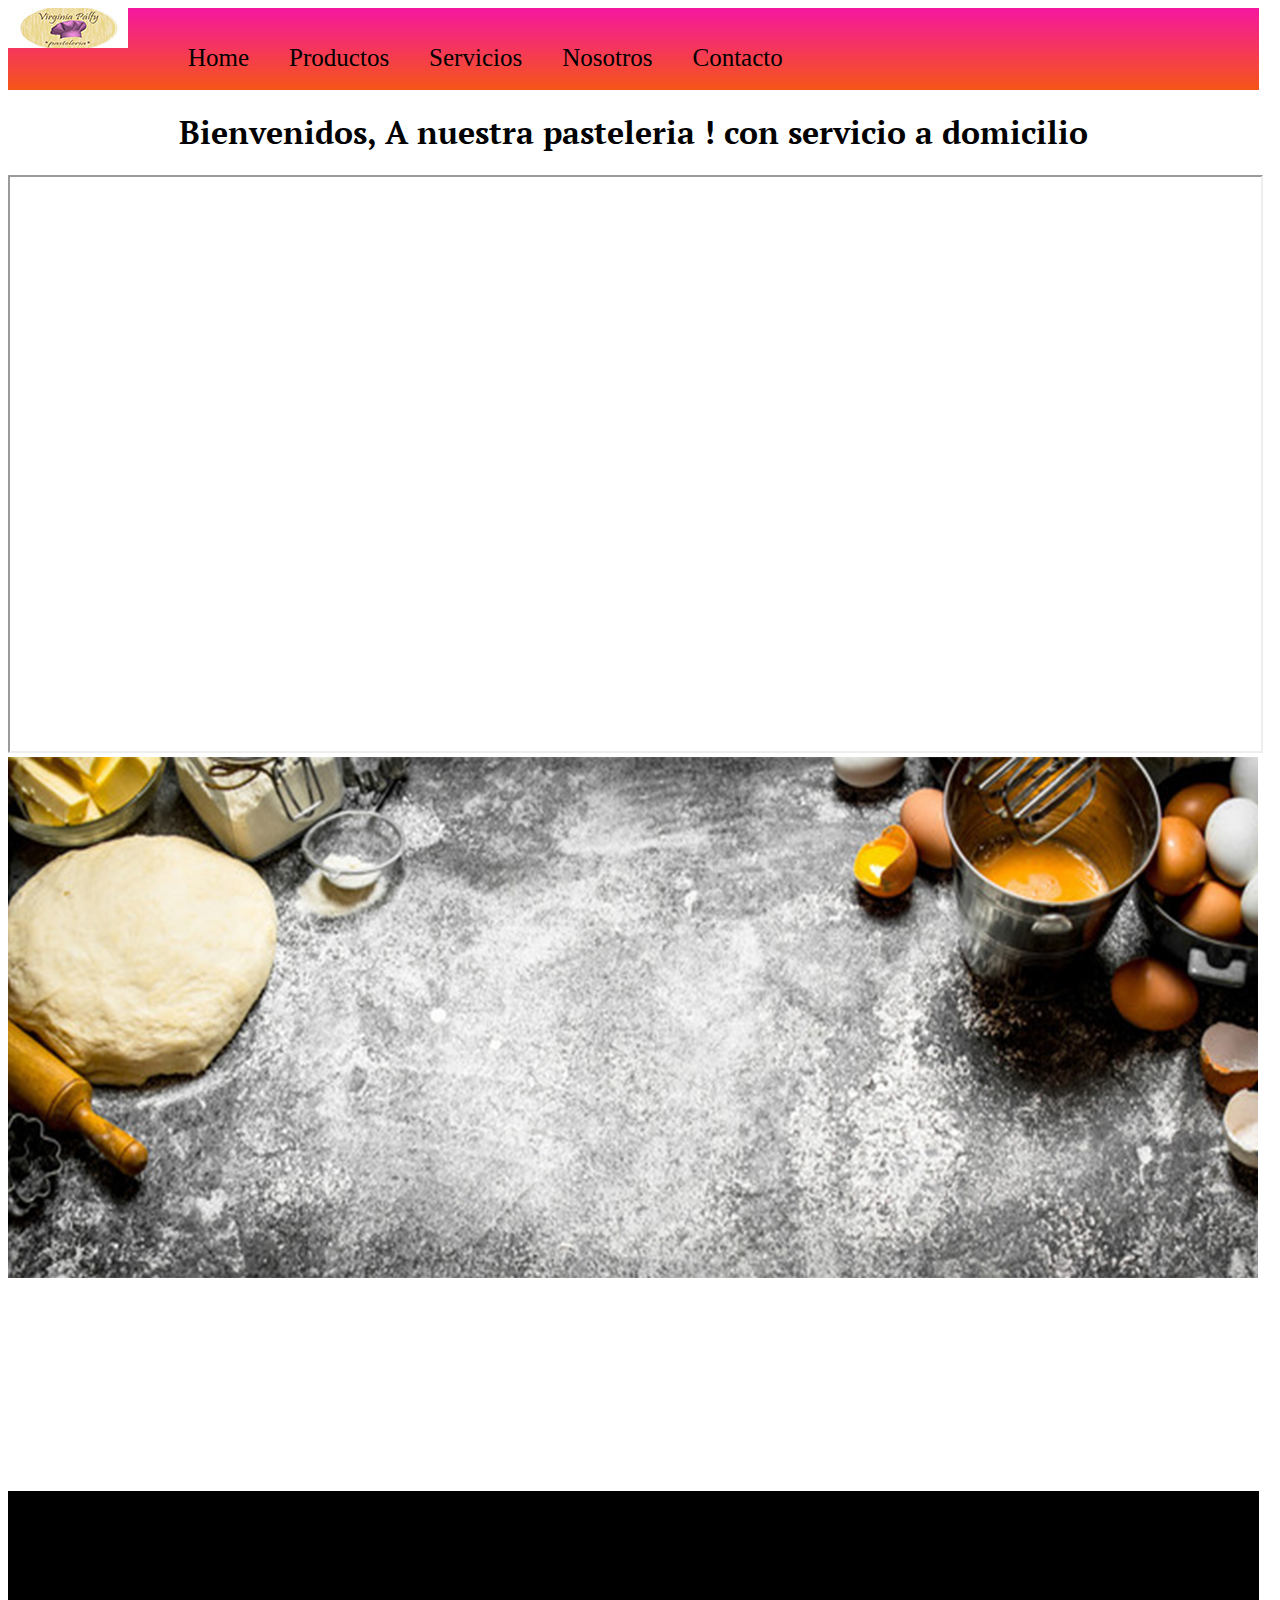
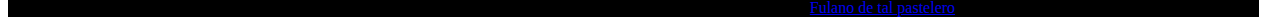
<file: index.html>
<!DOCTYPE html>
<html lang="es">
<!-- inicio del head -->

<head>
    <meta charset="UTF-8">
    <meta http-equiv="X-UA-Compatible" content="IE=edge">
    <meta name="viewport" content="width=device-width, initial-scale=1.0">
    <title>web-Pasteleria-G-Rijo</title>

    <link rel="preconnect" href="https://fonts.googleapis.com">
    <link rel="preconnect" href="https://fonts.gstatic.com" crossorigin>
    <link href="https://fonts.googleapis.com/css2?family=PT+Serif:ital@1&display=swap" rel="stylesheet">
    <!-- ANIMATE -->
    <link rel="stylesheet" href="https://cdnjs.cloudflare.com/ajax/libs/animate.css/4.1.1/animate.min.css" />
    <link href="css/style.css" rel="stylesheet" type="text/css">

</head>
<!-- fin el head -->
<!-- inicio del body -->

<body>
    <!-- Inicio del header con nav(img,ul,li) mas ,h1,h3,button. -->
    <div class="gridContainerPadreIndex">

        <header class="headerIndex gradiant">
            <div class="logoPast">
                <a href="index.html"><img src="assets/logo.jpg"></a>
            </div>
            <div>
                <nav>
                    <ul class=" flex flex-justify">
                        <li class="anclasIndex"><a href="index.html">Home</a></li>
                        <li class="anclasIndex"><a href="pages/productos.html">Productos</a></li>
                        <li class="anclasIndex"><a href="pages/servicios.html">Servicios</a></li>
                        <li class="anclasIndex"><a href="pages/nosotros.html">Nosotros</a></li>
                        <li class="anclasIndex"><a href="pages/contacto.html">Contacto</a></li>
                    </ul>
                </nav>
            </div>

        </header>


        <!-- Inicio del main con video y paralax imagen. -->
        <main>
            <div class="tipoLetra1 centradoTexto">
                <h1 class="estilos__h1 animate__animated animate__bounceIn">
                    Bienvenidos, A nuestra pasteleria !
                    con servicio a domicilio

                </h1>
            </div>
            <iframe src="https://www.youtube-nocookie.com/embed/JQ268qwjXnI?start=35" title="YouTube video player"
                frameborder="5"
                allow="accelerometer; autoplay; clipboard-write; encrypted-media; gyroscope; picture-in-picture"
                allowfullscreen height="80%" width="100%">
            </iframe>
            <div class="mainIndex">
                <img src="assets/2.jpg" alt="cocinando" width="99.9%">
            </div>
            
            <footer class="footerIndex">
                <div class="redes-sociales">
                     <ul class="redes-sociales">
                        <li class="social-facebook"><a href="https://www.facebook.com/virginiapalfypastelera"><i class="fa fa-facebook"></i></a></li>
                        <li class="social-twitter"><a href="#"><i class="fa fa-twitter"></i></a></li>
                        <li class="social-google"><a href="#"><i class="fa fa-google-plus"></i></a></li>
                        <li class="social-dribbble"><a href="#"><i class="fa fa-dribbble"></i></a></li>
                    </ul>
                    <div>
                        <p>Este es el footer con ul Y li tambien en construccion</p>
                        <p>Pasteleria, 18 de julio 3849,<br />
                            &copy;Copyright 2021 - Pasteleria. Reservados todos los derechos. | Diseñado por <a
                                href="contacto.html">Fulano de tal pastelero</a>
                        </p>
                    </div>
                </div>
            </footer>
        </main>
        <!-- Fin del main con video. -->
        <!-- Inicio del footer con ul,li,p,p -->

        <!-- Fin del footer ul,li,p,p -->
    </div>
</body>
<!-- fin del body -->

</html>
</file>
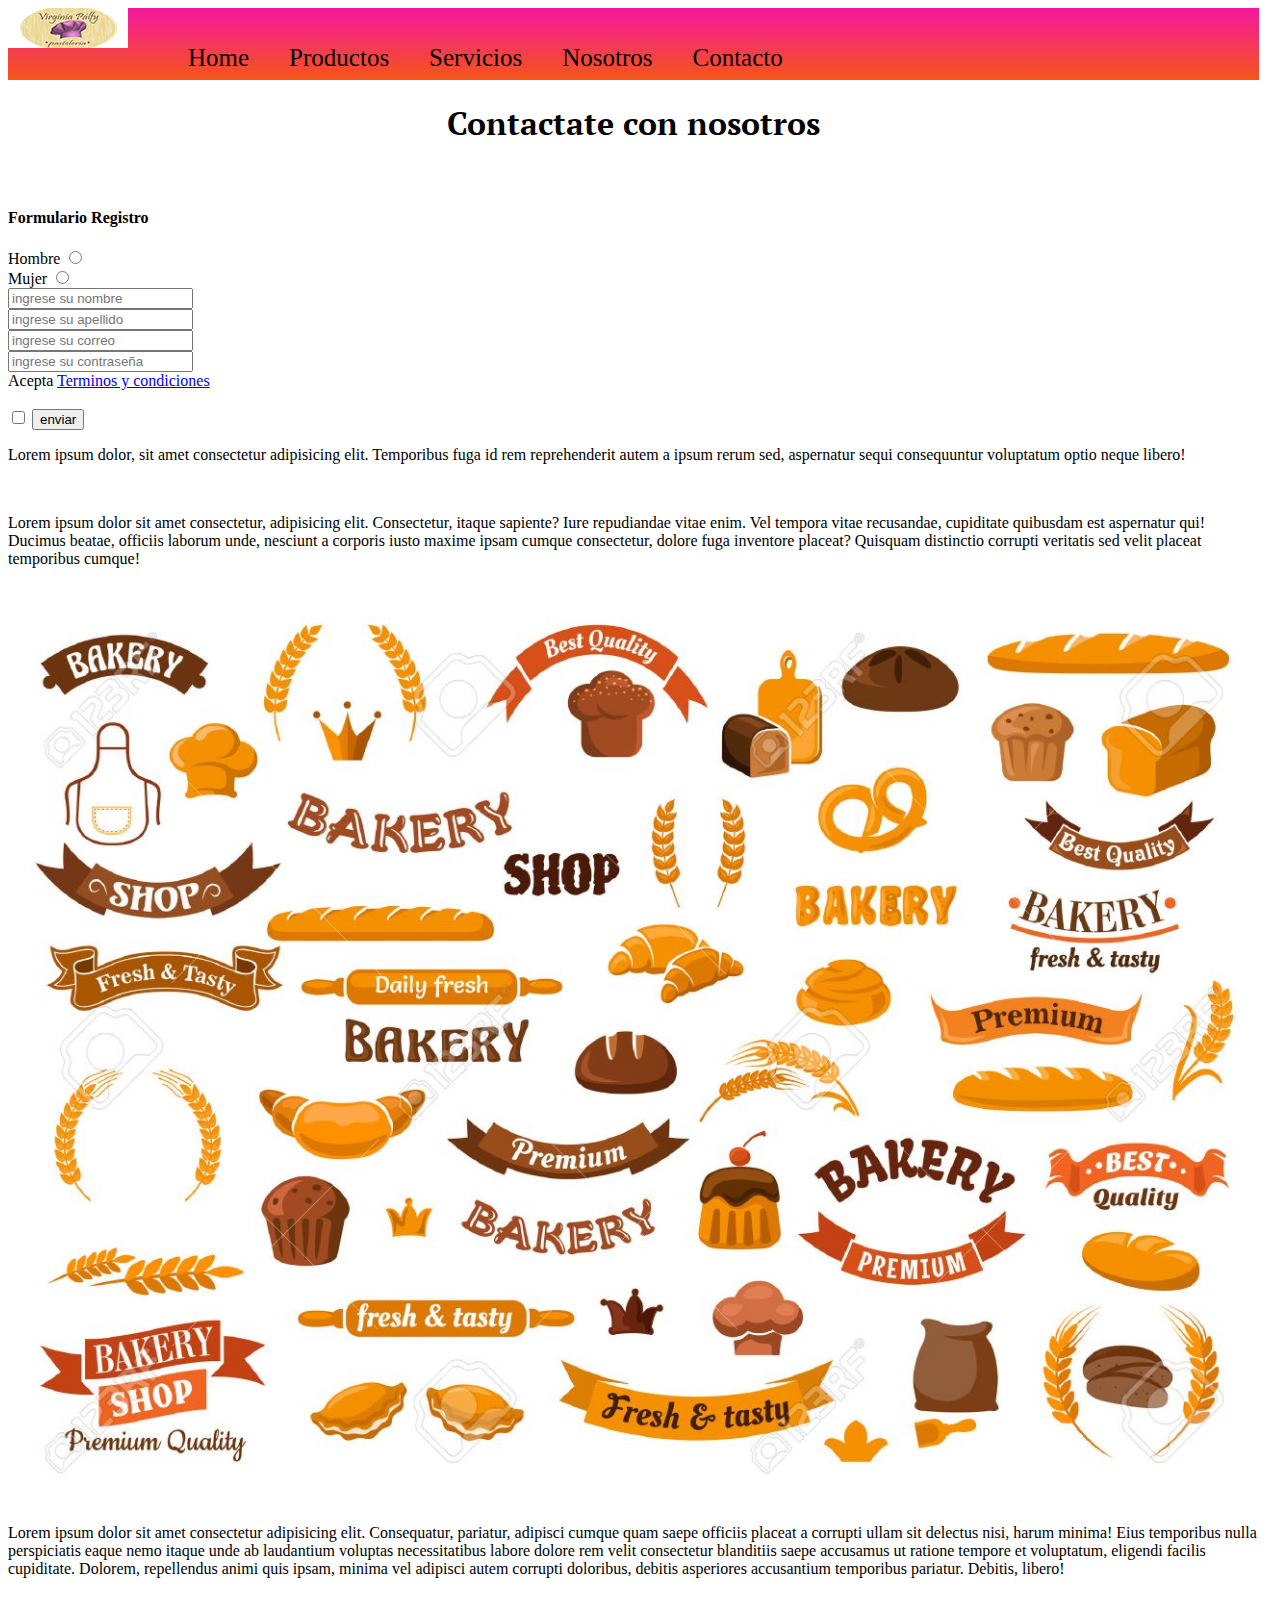
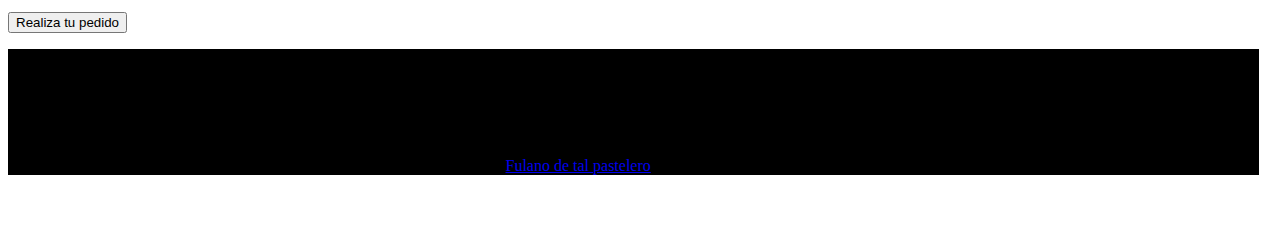
<file: pages/contacto.html>
<!DOCTYPE html>
<html lang="es">

<head>
    <meta charset="UTF-8">
    <meta http-equiv="X-UA-Compatible" content="IE=edge">
    <meta name="viewport" content="width=device-width, initial-scale=1.0">
    <title>web-Pasteleria-G-Rijo</title>
    
    <link rel="preconnect" href="https://fonts.googleapis.com">
    <link rel="preconnect" href="https://fonts.gstatic.com" crossorigin>
    <link href="https://fonts.googleapis.com/css2?family=PT+Serif:ital@1&display=swap" rel="stylesheet">
    <link rel="stylesheet" href="https://cdnjs.cloudflare.com/ajax/libs/animate.css/4.1.1/animate.min.css" />
    <link rel="stylesheet" href="../css/style.css">

</head>

<body>
    <div class="gridContainerPadreContacto">
        <header class="headerContacto gradiant">
            <div>
                <a href="../index.html"><img src="../assets/logo.jpg"></a>
            </div>
            <nav>
                <ul>
                    <li><a href="../index.html">Home</a></li>
                    <li><a href="productos.html">Productos</a></li>
                    <li><a href="servicios.html">Servicios</a></li>
                    <li><a href="nosotros.html">Nosotros</a></li>
                    <li><a href="contacto.html">Contacto</a></li>
                </ul>
            </nav>
        </header>
        <main>
            <div class="tipoLetra1 centradoTexto">
                <h1 class="animate__animated animate__tada">Contactate con nosotros</h1><br>
            </div>
            <div>
                <section class="form-registro">
                    <form action="">
                        <h4>Formulario Registro</h4>
                        <label for="hombre">Hombre</label>
                        <input type="radio" name="sexo" value="hombre" />
                        <br>
                        <label for="mujer">Mujer</label>
                        <input type="radio" name="sexo" value="mujer" />
                        <br>
                        <input type="text" name="nombre" id="nombre" placeholder="ingrese su nombre"><br>
                        <input type="text" name="apellido" id="apellido" placeholder="ingrese su apellido"><br>
                        <input type="email" name="correo" id="correo" placeholder="ingrese su correo"><br>
                        <input type="password" name="correo" id="correo" placeholder="ingrese su contraseña"><br>
                        <div>Acepta <a href="#">Terminos y condiciones</a></div><br>
                        <input type="checkbox" name="acepta" value="1" />
                        <input type="submit" value="enviar">
                    </form>
                </section>

            </div>

            <div>
                <p>Lorem ipsum dolor, sit amet consectetur adipisicing elit. Temporibus fuga id rem reprehenderit autem a
                    ipsum rerum sed, aspernatur sequi consequuntur voluptatum optio neque libero!
                </p><br>
                <p>Lorem ipsum dolor sit amet consectetur, adipisicing elit. Consectetur, itaque sapiente? Iure repudiandae
                    vitae enim. Vel tempora vitae recusandae, cupiditate quibusdam est aspernatur qui! Ducimus beatae,
                    officiis laborum unde, nesciunt a corporis iusto maxime ipsam cumque consectetur, dolore fuga inventore
                    placeat? Quisquam distinctio corrupti veritatis sed velit placeat temporibus cumque!
                </p><br>
            </div>
            
            <div>
                <img src="../assets/3.jpg" alt="imagen pasteleria" width="100%">
            </div>
            
            <div>

                <br>
             <p>Lorem ipsum dolor sit amet consectetur adipisicing elit. Consequatur, pariatur, adipisci cumque quam
                saepe officiis placeat a corrupti ullam sit delectus nisi, harum minima! Eius temporibus nulla
                perspiciatis eaque nemo itaque unde ab laudantium voluptas necessitatibus labore dolore rem velit
                consectetur blanditiis saepe accusamus ut ratione tempore et voluptatum, eligendi facilis cupiditate.
                Dolorem, repellendus animi quis ipsam, minima vel adipisci autem corrupti doloribus, debitis asperiores
                accusantium temporibus pariatur. Debitis, libero!</p><br>

            </div>
            
            <button>Realiza tu pedido</button>

            <footer class="footerContacto">
                <div>
                    <ul>
                        <li><a href="#"><i class=""></i></a></li>
                        <li class="social-twitter"><a href="#"><i class=""></i></a></li>
                        <li class="social-google"><a href="#"><i class="fa fa-google-plus"></i></a></li>
                        <li class="social-dribbble"><a href="#"><i class="fa fa-dribbble"></i></a></li>
                    </ul>
                    <p>Este es el footer con ul Y li tambien en construccion</p>
                    <p>Pasteleria, 18 de julio 3849,<br />
                        &copy;Copyright 2021 - Pasteleria. Reservados todos los derechos. | Diseñado por <a
                            href="contacto.html">Fulano de tal pastelero</a>
                    </p>
                </div>
            </footer>
        </main>

    </div>

</body>

</html>
</file>
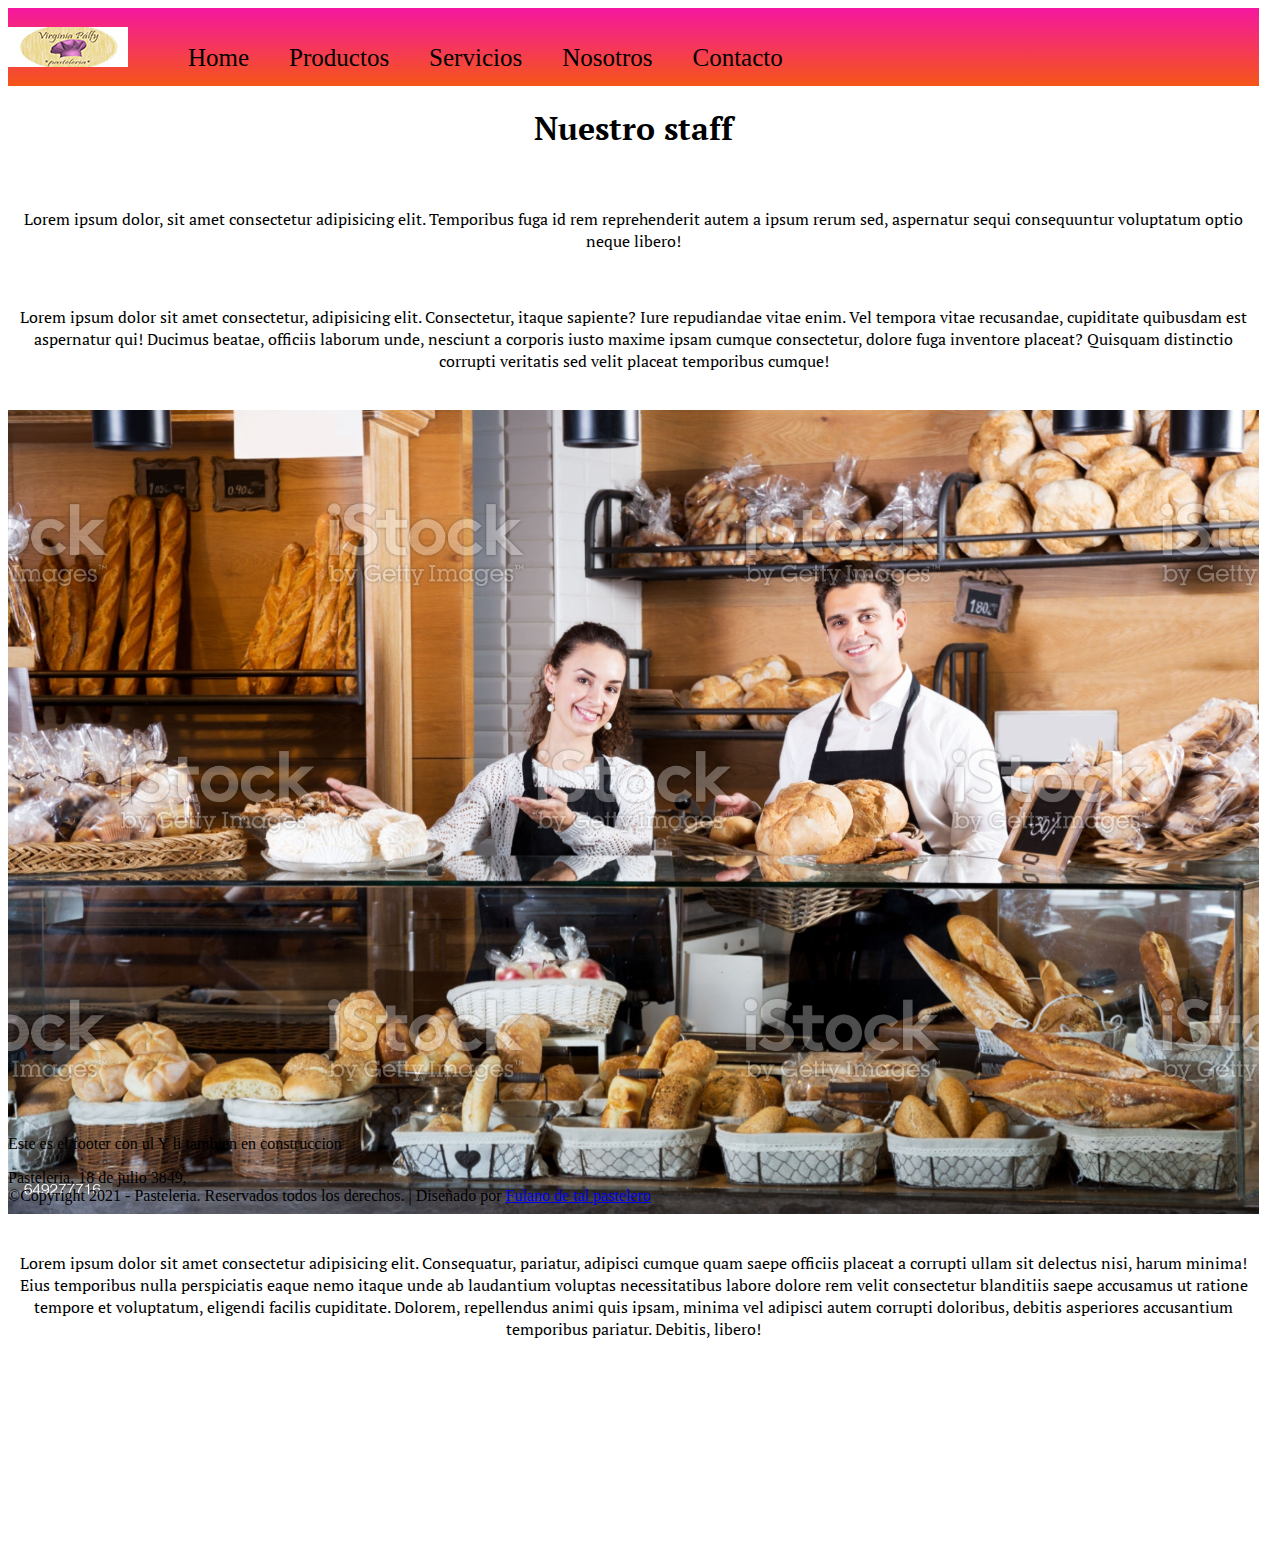
<file: pages/nosotros.html>
<!DOCTYPE html>
<html lang="es">

<head>
    <meta charset="UTF-8">
    <meta http-equiv="X-UA-Compatible" content="IE=edge">
    <meta name="viewport" content="width=device-width, initial-scale=1.0">
    <title>web-Pasteleria-G-Rijo</title>
    <link rel="preconnect" href="https://fonts.googleapis.com">
    <link rel="preconnect" href="https://fonts.gstatic.com" crossorigin>
    <link href="https://fonts.googleapis.com/css2?family=PT+Serif:ital@1&display=swap" rel="stylesheet">


    <link rel="stylesheet" href="../css/style.css">
    <link rel="stylesheet" href="https://cdnjs.cloudflare.com/ajax/libs/animate.css/4.1.1/animate.min.css" />

</head>

<body>
    <div class="gridContainerPadreNosotros">
        <header class="gradiant">
            <div>
                <h3><a href="../index.html"><img src="../assets/logo.jpg"></a></h3>
            </div>
            <nav>
                <ul>
                    <li><a href="../index.html">Home</a></li>
                    <li><a href="productos.html">Productos</a></li>
                    <li><a href="servicios.html">Servicios</a></li>
                    <li><a href="nosotros.html">Nosotros</a></li>
                    <li><a href="contacto.html">Contacto</a></li>
                </ul>
            </nav>
        </header>
        <main>
            <div class="tipoLetra1 centradoTexto">
                <h1 class="tipoLetra1 animate__animated animate__rotateInUpLeft">Nuestro staff</h1><br>
                <p>Lorem ipsum dolor, sit amet consectetur adipisicing elit. Temporibus fuga id rem reprehenderit autem a
                    ipsum rerum sed, aspernatur sequi consequuntur voluptatum optio neque libero!
                </p><br>
                <p>Lorem ipsum dolor sit amet consectetur, adipisicing elit. Consectetur, itaque sapiente? Iure repudiandae
                    vitae enim. Vel tempora vitae recusandae, cupiditate quibusdam est aspernatur qui! Ducimus beatae,
                    officiis laborum unde, nesciunt a corporis iusto maxime ipsam cumque consectetur, dolore fuga inventore
                    placeat? Quisquam distinctio corrupti veritatis sed velit placeat temporibus cumque!
                </p><br> 
            </div>
            
             <div> <img src="../assets/staff-1.jpg" alt="staff" width="100%"></div>
             <br>
             <div class="tipoLetra1 animate__animated centradoTexto">
                <p>Lorem ipsum dolor sit amet consectetur adipisicing elit. Consequatur, pariatur, adipisci cumque quam
                    saepe officiis placeat a corrupti ullam sit delectus nisi, harum minima! Eius temporibus nulla
                    perspiciatis eaque nemo itaque unde ab laudantium voluptas necessitatibus labore dolore rem velit
                    consectetur blanditiis saepe accusamus ut ratione tempore et voluptatum, eligendi facilis cupiditate.
                    Dolorem, repellendus animi quis ipsam, minima vel adipisci autem corrupti doloribus, debitis asperiores
                    accusantium temporibus pariatur. Debitis, libero!
                  
                </p><br>
             </div>
             
             
        </main>
        <footer>
            <div class="contenedor">
                <ul>
                    <li><a href="#"><i class=""></i></a></li>
                    <li class="social-twitter"><a href="#"><i class=""></i></a></li>
                    <li class="social-google"><a href="#"><i class="fa fa-google-plus"></i></a></li>
                    <li class="social-dribbble"><a href="#"><i class="fa fa-dribbble"></i></a></li>
                </ul>
                <p>Este es el footer con ul Y li tambien en construccion</p>
                <p>Pasteleria, 18 de julio 3849,<br />
                    &copy;Copyright 2021 - Pasteleria. Reservados todos los derechos. | Diseñado por <a
                        href="contacto.html">Fulano de tal pastelero</a>
                </p>
            </div>

        </footer>

    </div>

</body>

</html>
</file>
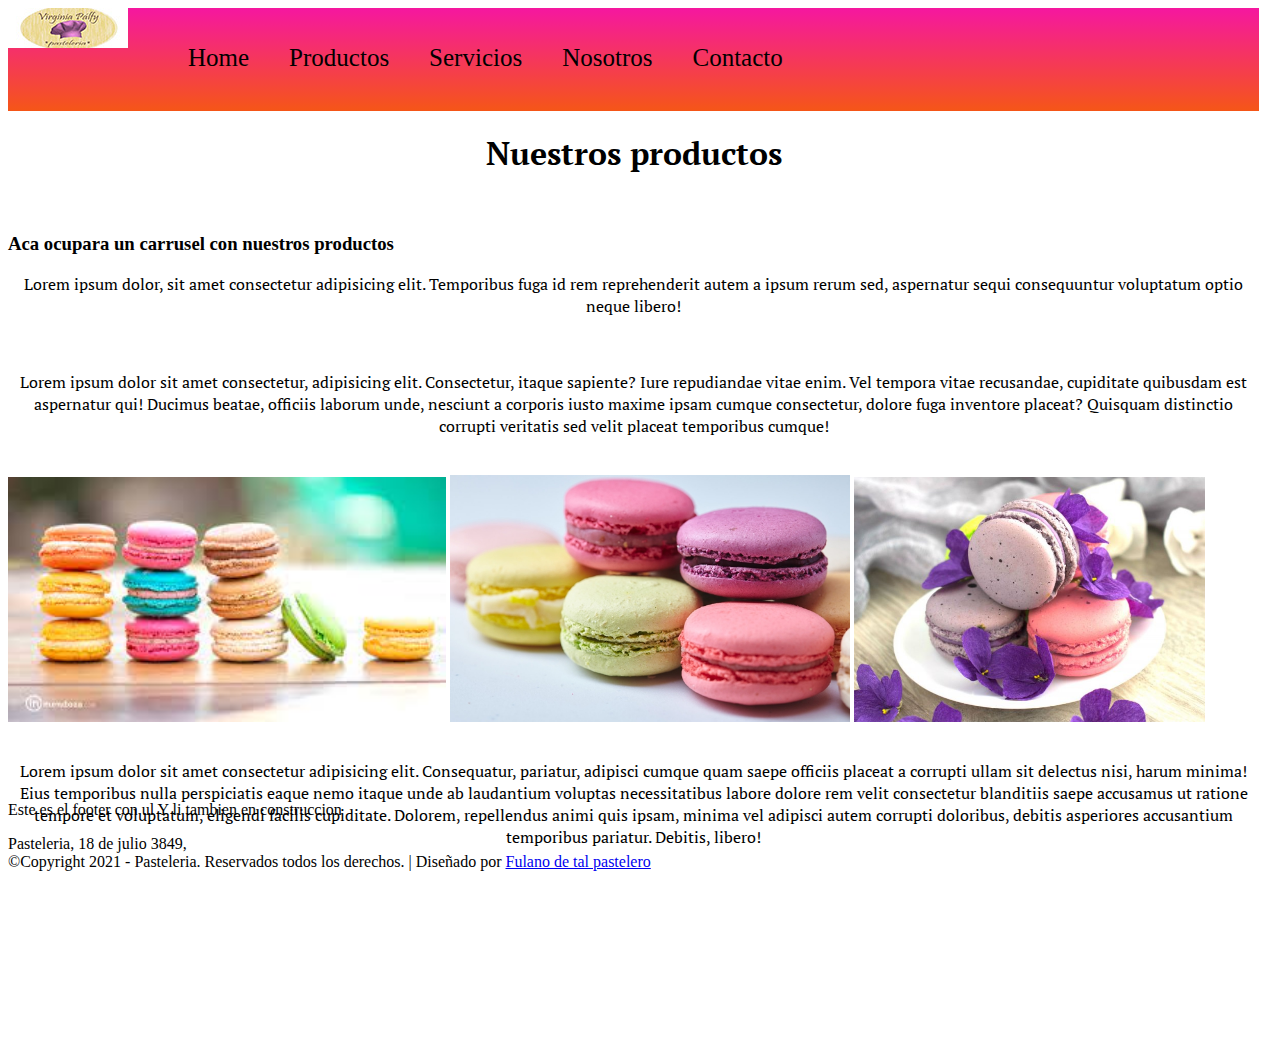
<file: pages/productos.html>
<!DOCTYPE html>
<html lang="es">

<head>
    <meta charset="UTF-8">
    <meta http-equiv="X-UA-Compatible" content="IE=edge">
    <meta name="viewport" content="width=device-width, initial-scale=1.0">
    <title>web-Pasteleria-G-Rijo</title>
    <link rel="preconnect" href="https://fonts.googleapis.com">
    <link rel="preconnect" href="https://fonts.gstatic.com" crossorigin>
    <link href="https://fonts.googleapis.com/css2?family=PT+Serif:ital@1&display=swap" rel="stylesheet">
    <!-- animate -->
    <link rel="stylesheet" href="https://cdnjs.cloudflare.com/ajax/libs/animate.css/4.1.1/animate.min.css" />

    <link rel="stylesheet" href="../css/style.css">

</head>

<body>
    <div class="gridContainerPadreProductos">
        <header class="gradiant">
            <div>
                <a href="../index.html"><img src="../assets/logo.jpg"></a>
            </div>
            <nav>
                <ul>
                    <li><a href="../index.html">Home</a></li>
                    <li><a href="productos.html">Productos</a></li>
                    <li><a href="servicios.html">Servicios</a></li>
                    <li><a href="nosotros.html">Nosotros</a></li>
                    <li><a href="contacto.html">Contacto</a></li>
                </ul>
            </nav>
        </header>
        <main>
            <div>
                <h1 class="tipoLetra1 centradoTexto animate__animated animate__lightSpeedInLeft">Nuestros productos</h1><br>
                <h3>Aca ocupara un carrusel con nuestros productos</h3>
            </div>

            <div class="tipoLetra1 centradoTexto">
                <p>Lorem ipsum dolor, sit amet consectetur adipisicing elit. Temporibus fuga id rem reprehenderit autem
                    a
                    ipsum rerum sed, aspernatur sequi consequuntur voluptatum optio neque libero!
                </p><br>
                <p>Lorem ipsum dolor sit amet consectetur, adipisicing elit. Consectetur, itaque sapiente? Iure
                    repudiandae
                    vitae enim. Vel tempora vitae recusandae, cupiditate quibusdam est aspernatur qui! Ducimus beatae,
                    officiis laborum unde, nesciunt a corporis iusto maxime ipsam cumque consectetur, dolore fuga
                    inventore
                    placeat? Quisquam distinctio corrupti veritatis sed velit placeat temporibus cumque!
                </p><br>
            </div>
            <div>
                <img src="../assets/images1.jpg" alt="macarrones" width="35%">
                <img src="../assets/6.jpg" alt="macarrones" width="32%">
                <img src="../assets/4.jpg" alt="macarrones" width="28%">
            </div>
            <div>
                <br>
                <p class="tipoLetra1 centradoTexto">Lorem ipsum dolor sit amet consectetur adipisicing elit.
                    Consequatur, pariatur, adipisci cumque quam
                    saepe officiis placeat a corrupti ullam sit delectus nisi, harum minima! Eius temporibus nulla
                    perspiciatis eaque nemo itaque unde ab laudantium voluptas necessitatibus labore dolore rem velit
                    consectetur blanditiis saepe accusamus ut ratione tempore et voluptatum, eligendi facilis
                    cupiditate.
                    Dolorem, repellendus animi quis ipsam, minima vel adipisci autem corrupti doloribus, debitis
                    asperiores
                    accusantium temporibus pariatur. Debitis, libero!</p><br>
            </div>
        </main>
        <footer>
            <div class="contenedor">
                <ul>
                    <li><a href="#"><i class=""></i></a></li>
                    <li class="social-twitter"><a href="#"><i class=""></i></a></li>
                    <li class="social-google"><a href="#"><i class="fa fa-google-plus"></i></a></li>
                    <li class="social-dribbble"><a href="#"><i class="fa fa-dribbble"></i></a></li>
                </ul>
                <p>Este es el footer con ul Y li tambien en construccion</p>
                <p>Pasteleria, 18 de julio 3849,<br />
                    &copy;Copyright 2021 - Pasteleria. Reservados todos los derechos. | Diseñado por <a
                        href="contacto.html">Fulano de tal pastelero</a>
                </p>
            </div>
        </footer>
    </div>


</body>

</html>
</file>
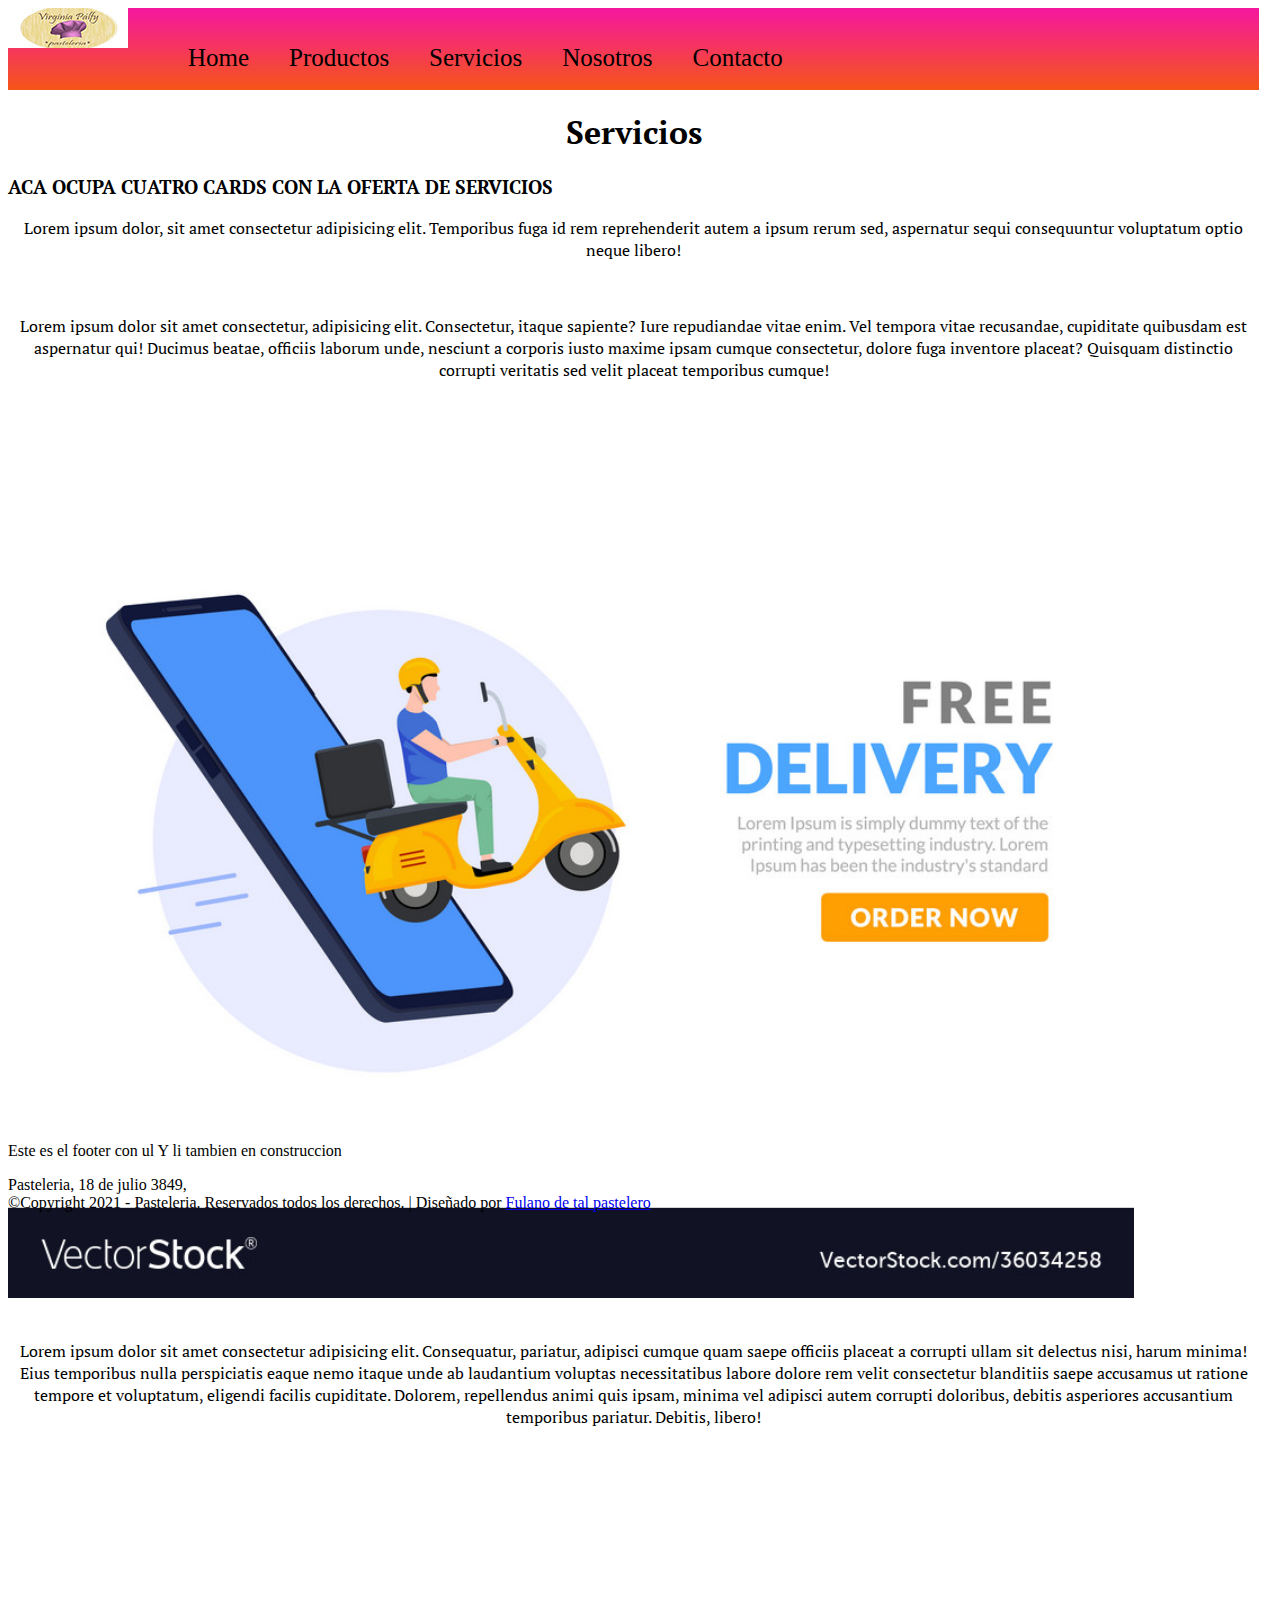
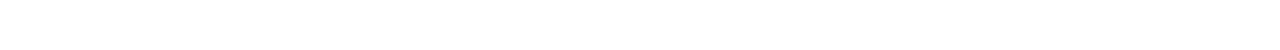
<file: pages/servicios.html>
<!DOCTYPE html>
<html lang="es">

<head>
    <meta charset="UTF-8">
    <meta http-equiv="X-UA-Compatible" content="IE=edge">
    <meta name="viewport" content="width=device-width, initial-scale=1.0">
    <title>web-Pasteleria-G-Rijo</title>
    <link rel="stylesheet" href="../css/style.css">
    <link rel="preconnect" href="https://fonts.googleapis.com">
    <link rel="preconnect" href="https://fonts.gstatic.com" crossorigin>
    <link href="https://fonts.googleapis.com/css2?family=PT+Mono&family=PT+Serif:ital@1&display=swap" rel="stylesheet">
    <link rel="stylesheet" href="https://cdnjs.cloudflare.com/ajax/libs/animate.css/4.1.1/animate.min.css" />

</head>

<body>
    <div class="gridContainerPadreServicios">
        <header class="gradiant">
            <div>
                <a href="../index.html"><img src="../assets/logo.jpg"></a>
            </div>
            <nav>
                <ul>
                    <li><a href="../index.html">Home</a></li>
                    <li><a href="productos.html">Productos</a></li>
                    <li><a href="servicios.html">Servicios</a></li>
                    <li><a href="nosotros.html">Nosotros</a></li>
                    <li><a href="contacto.html">Contacto</a></li>
                </ul>
            </nav>
        </header>
        <main>
            <div class="tipoLetra1 centradoTexto">
                <h1 class="tipoLetra1 centradoTexto animate__animated animate__backInLeft">Servicios</h1>
                <h3 class="centradoTexto">ACA OCUPA CUATRO CARDS CON LA OFERTA DE SERVICIOS</h3>
            </div>

            <div class="tipoLetra1 centradoTexto">
                <p>Lorem ipsum dolor, sit amet consectetur adipisicing elit. Temporibus fuga id rem reprehenderit autem
                    a
                    ipsum rerum sed, aspernatur sequi consequuntur voluptatum optio neque libero!
                </p><br>
                <p>Lorem ipsum dolor sit amet consectetur, adipisicing elit. Consectetur, itaque sapiente? Iure
                    repudiandae
                    vitae enim. Vel tempora vitae recusandae, cupiditate quibusdam est aspernatur qui! Ducimus beatae,
                    officiis laborum unde, nesciunt a corporis iusto maxime ipsam cumque consectetur, dolore fuga
                    inventore
                    placeat? Quisquam distinctio corrupti veritatis sed velit placeat temporibus cumque!
                </p><br>
            </div>


            <div> <img src="../assets/servicios-1.jpg" width="90%" height="90%" alt="delivery"></div>
            <div class="tipoLetra1 centradoTexto">
                <br>
                <p>Lorem ipsum dolor sit amet consectetur adipisicing elit. Consequatur, pariatur, adipisci cumque quam
                    saepe officiis placeat a corrupti ullam sit delectus nisi, harum minima! Eius temporibus nulla
                    perspiciatis eaque nemo itaque unde ab laudantium voluptas necessitatibus labore dolore rem velit
                    consectetur blanditiis saepe accusamus ut ratione tempore et voluptatum, eligendi facilis
                    cupiditate.
                    Dolorem, repellendus animi quis ipsam, minima vel adipisci autem corrupti doloribus, debitis
                    asperiores
                    accusantium temporibus pariatur. Debitis, libero!</p>
                <br>
            </div>

        </main>
        <footer>
            <div class="contenedor">
                <ul>
                    <li><a href="#"><i class=""></i></a></li>
                    <li class="social-twitter"><a href="#"><i class=""></i></a></li>
                    <li class="social-google"><a href="#"><i class="fa fa-google-plus"></i></a></li>
                    <li class="social-dribbble"><a href="#"><i class="fa fa-dribbble"></i></a></li>
                </ul>
                <p>Este es el footer con ul Y li tambien en construccion</p>
                <p>Pasteleria, 18 de julio 3849,<br />
                    &copy;Copyright 2021 - Pasteleria. Reservados todos los derechos. | Diseñado por <a
                        href="contacto.html">Fulano de tal pastelero</a>
                </p>
            </div>
        </footer>
    </div>






    <!-- <footer>
        <div class="contenedor">
            <ul>
                <li><a href="#">
                        <i class=""></i></a>

                </li>
                <li class="social-twitter"><a href="#"><i class=""></i></a></li>
                <li class="social-google"><a href="#"><i class="fa fa-google-plus"></i></a></li>
                <li class="social-dribbble"><a href="#"><i class="fa fa-dribbble"></i></a></li>
            </ul>

            <p>Este es el footer con ul Y li tambien en construccion</p>


            <p>Pasteleria, 18 de julio 3849,<br />
                &copy;Copyright 2021 - Pasteleria. Reservados todos los derechos. | Diseñado por <a
                    href="contacto.html">Fulano de tal pastelero</a>


            </p>

        </div>

    </footer> -->

</body>

</html>
</file>
<file: css/style.css>
.tipoLetra1{font-family: 'PT Mono', monospace;
	font-family: 'PT Serif', serif;
	}
.centradoTexto{
	text-align: center;
}
.gradiant{
	background-image: linear-gradient(rgb(245, 23, 160),rgb(245, 86, 23));
}


/* INICIO MEDIA QUERY DESCKTOP */
/*INICIO INDEX DESKTOP */
@media only screen and (min-width: 1024px){

	.gridContainerPadreIndex{
		display: grid; 
		grid-template-areas:
		"header header header"
		"main main main"
		"img img img"
		"footer footer footer";
		grid-template-columns: 33% 33% 33%;
		grid-template-rows: 8% 70% 15% 5%;
	}			
	.headerIndex{
  display: flex;
  grid-area: header;
  position: sticky;
  top: 0;
  padding: 0; 
  background-color: rgb(245, 23, 160);

	}
.mainIndex{
 grid-area: main;
 width: 100%;
 height: 100%;
	}
.footerIndex{
 grid-area: footer;
 padding-bottom: 0%;
 margin-bottom: 0%;
 background-color: black;
	}
nav ul li a{
		text-decoration: none;
		color:black;
	   }
 li{ 
 display: flex;
 list-style-type: none;
 padding: 25px;
 font-size: 25px;
 display: inline;
 justify-content: end;
}
.logoPast{
	transition: all 5s;
}

.logoPast:hover{
	transform: translateY(150);
}
.redes-sociales {
	text-align: center;
}

.redes-sociale li{
    display: inline-block;
	margin:0 !important;
	padding:0;
}

 /* FIN INDEX DESKTOP */

 /* INICIO CONTACTO DESKTOP */
	.gridContainerPadreContacto{
		display: grid; 
		grid-template-areas:
		"header header header"
		"main main main"
		"img img img"
		"footer footer footer";
		grid-template-columns: 33% 33% 33%;
		grid-template-rows: 4% 33% 30% 20%;
	}
   .headerContacto{
   display: flex;
  grid-area: header;
  position: sticky;
  top: 0;
  padding: 0; 
  background-color: rgb(245, 23, 160);
  }
  .mainContacto{
  grid-area: main;
  }
  .footerContacto{
  grid-area: footer;
  background-color: black;
  padding-bottom: 0%;
  margin-bottom: 0%;
  }
	

	/* FIN CONTACTO DESKTOP */

	/* INICIO NOSOTROS DESCKTOP */
	.gridContainerPadreNosotros{
 	display: grid; 
 	grid-template-areas:
 	"header header header"
 	"main main main"
 	"img img img"
 	"footer footer footer";
 	grid-template-columns: 33% 33% 33%;
 	grid-template-rows: 5% 33% 30% 20%;
	}
	header{
 	display: flex;
	 grid-area: header;
 	position: sticky;
 	top: 0;
 	padding: 10px; 
 	background-color: rgb(245, 23, 160);
	}
			  
	nav{
 	grid-area: nav;
 	color: blue;
	}
	main{
 	grid-area: main;
	} 
	.img{
 	grid-area: img;
	}
	footer{
 	grid-area: footer;
	}
 	nav ul li a{
 	
	}
	li{
 	list-style-type: none;
 	padding: 20px;
 	font-size: 25px;
	}
	ul{
	 display: flex;
 	justify-content: right;
	}
	
	/* FIN NOSOTROS DESCKTOP */
	/* INICIO PRODUCTOS DESKTOP */
	.gridContainerPadreProductos{
		display: grid; 
		grid-template-areas:
		"header header header"
		"main main main"
		"img img img"
		"footer footer footer";
		grid-template-columns: 33% 33% 33%;
		grid-template-rows: 10% 30% 30% 20%;
   }
   header{
	display: flex;
	grid-area: header;
	position: sticky;
	top: 0;
	padding: 0px; 
	background-color: rgb(245, 23, 160);
   }			 
   nav{
	grid-area: nav;
   }
   main{
	grid-area: main;
   } 
   .img{
	grid-area: img;
   }
   footer{
	grid-area: footer;
	
   }
	nav ul li a{
	
   }
   li{
	list-style-type: none;
	padding: 20px;
	font-size: 25px;
   }
   ul{
	display: flex;
	justify-content: right;
   }
 
 div main h3{
	display: flex;
	text-align: center;
 }
 /* FIN PRODUCTOS DESCKTOP */

 /* INICIO SERVICIOS DESCKTOP */
	.gridContainerPadreServicios{
		display: grid; 
		grid-template-areas:
		"header header header"
		"main main main"
		"img img img"
		"footer footer footer";
		grid-template-columns: 33% 33% 33%;
		grid-template-rows: 5% 30% 30% 20%;
   }
   header{
	display: flex;
	grid-area: header;
	position: sticky;
	top: 0;
	padding: 0px; 
	background-color: rgb(245, 23, 160);
   }			 
   nav{
	grid-area: nav;
   }
   main{
	grid-area: main;
   } 
   .img{
	grid-area: img;
   }
   footer{
	grid-area: footer;
   }
	nav ul li a{
	
   }
   li{
	list-style-type: none;
	padding: 20px;
	font-size: 25px;
   }
   ul{
	display: flex;
	justify-content: right;
   }
		
}
/* FIN SERVICIOS DESKTOP */
/* FIN MEDIAQUERY DESCKTOP */

/* -------------------------------------------------- */
/* INICIO MEDIAQUERY TABLET */

/*INICIO INDEX TABLET */

@media only screen and (min-width: 769px) and (max-width: 1023px){
	
 .gridContainerPadreIndex{
    display: grid; 
    grid-template-areas:
   "header header"
   "main main" 
   "footer footer";
	grid-template-columns: 25% 75%;
	grid-template-rows: 13% 1fr 20%;
	}			
	header{
 display: flex;
 grid-area: header;
 position: sticky;
 top: 0;
 padding: 10px; 
 background-color: rgb(224, 139, 11);
	}
	main{
 grid-area: main;
	}
	footer{
 grid-area: footer;
	}
	a{
 text-decoration: none;
 color: rgb(230, 11, 11);
	}
 li{ 
 display: flex;
 list-style-type: none;
 padding: 20px;
 font-size: 25px;
 display: inline;
 justify-content: end;
	}
 
 /* FIN INDEX TABLET */

/* INICIO CONTACTO TABLET */
 .gridContainerPadreContacto{
    display: grid; 
    grid-template-areas:
   "header header"
   "main main" 
   "footer footer";
	grid-template-columns: 25% 75%;
	grid-template-rows: 13% 1fr 20%;
	}
   header{
   grid-area: header;
  }
  main{
  grid-area: main;
  }
  footer{
  grid-area: footer;
  }
  a{
	text-decoration: none;
	color: rgb(230, 11, 11);
	   }
	li{ 
	display: flex;
	list-style-type: none;
	padding: 20px;
	font-size: 25px;
	display: inline;
	justify-content: end;
	   }
	.gridContainerPadre{
	position: sticky;
    top: 100;
    padding: 0px; 
    background-color: rgb(79, 12, 187);
	}  
	
 /* FIN CONTACTO TABLET */

 /* INICIO NOSOTROS TABLET */
 .gridContainerPadreNosotros{
    display: grid; 
    grid-template-areas:
   "header header"
   "main main" 
   "footer footer";
	grid-template-columns: 25% 75%;
	grid-template-rows: 13% 1fr 20%;
	}
   header{
   grid-area: header;
  }
  main{
  grid-area: main;
  }
  footer{
  grid-area: footer;
  }
  a{
	text-decoration: none;
	color: rgb(230, 11, 11);
	   }
	li{ 
	display: flex;
	list-style-type: none;
	padding: 20px;
	font-size: 25px;
	display: inline;
	justify-content: end;
	   }
	.gridContainerPadre{
	
  position: sticky;
  top: 100;
  padding: 10px; 
  background-color: rgb(79, 12, 187);
	}  
 /* FIN NOSOTROS TABLET */


 /* INICIO PRODUCTOS TABLET */
 .gridContainerPadreProductos{
	display: grid; 
    grid-template-areas:
   "header header"
   "main main" 
   "footer footer";
	grid-template-columns: 25% 75%;
	grid-template-rows: 13% 1fr 20%;
  }
   header{
	display: flex;
	grid-area: header;
	position: sticky;
	top: 0;
	padding: 0px; 
	background-color: rgb(245, 23, 160);
   }			 
   nav{
	grid-area: nav;
   }
   main{
	grid-area: main;
   } 
   .img{
	grid-area: img;
   }
   footer{
	grid-area: footer;
	background-color: black;
   }
	nav ul li a{
	color: rgb(67, 209, 39);;
   }
   li{
	list-style-type: none;
	padding: 20px;
	font-size: 25px;
   }
   ul{
	display: flex;
	justify-content: right;
   }
 
 div main h3{
	display: flex;
	text-align: center;
 }

 /* FIN PRODUCTOS TABLET */


 /*INICIO SERVICIOS TABLET*/
 .gridContainerPadreServicios{
	display: grid; 
    grid-template-areas:
   "header header"
   "main main" 
   "footer footer";
	grid-template-columns: 25% 75%;
	grid-template-rows: 13% 1fr 20%;
   }
   header{
	display: flex;
	grid-area: header;
	position: sticky;
	top: 0;
	padding: 0px; 
	background-color: rgb(245, 23, 160);
   }			 
   nav{
	grid-area: nav;
   }
   main{
	grid-area: main;
   } 
   .img{
	grid-area: img;
   }
   footer{
	grid-area: footer;
	background-color: black;
   }
	nav ul li a{
	color: rgb(67, 209, 39);;
   }
   li{
	list-style-type: none;
	padding: 20px;
	font-size: 25px;
   }
   ul{
	display: flex;
	justify-content: right;
   }
	
		
 
 /*FIN SERVICIOS TABLET*/ 

}
/* FIN MEDIAQUERY TABLET */


/* ------------------------------------------------------- */


/* INICIOMEDIAQUERY MOBILE */
/*INICIO INDEX MOBILE */
@media only screen and (min-width: 0px) and (max-width: 768px){
	
	.gridContainerPadreIndex{
		display: grid; 
		grid-template-areas:
	   "header"
	   "main " 
	   "footer";
		grid-template-columns: 100%;
		grid-template-rows: 13% 1fr 1fr;
		}
	    logo{
	grid-area: logo;
		}			
		header{
	 display: flex;
	 grid-area: header;
	 position: sticky;
	 top: 0;
	 padding: 0px; 
	 background-color: rgb(224, 139, 11);
		}
		main{
	 grid-area: main;
	
		}
		footer{
	 grid-area: footer;
		}
		a{
	 text-decoration: none;
	 color: rgb(230, 11, 11);
		}
	 li{ 
	 display: flex;
	 list-style-type: none;
	 padding: 5px;
	 font-size: 15px;
	 display: inline;
	 justify-content: end;
		}
	
	 /* FIN INDEX MOBILE */

	 /* INICIO CONTACTO MOBILE */
	 .gridContainerPadreContacto{
		display: grid; 
		grid-template-areas:
		"header"
		"main" 
		"footer";
		grid-template-columns: 100%;
		grid-template-rows: 5% 1fr 1fr;
		}
	   header{
	   grid-area: header;
	  }
	  main{
	  grid-area: main;
	  }
	  footer{
	  grid-area: footer;
	  }
		.gridContainerPadre{
		
	     position: sticky;
	  		top: 100;
	  		padding: 10px; 
	  		background-color: rgb(79, 12, 187);
		} 
	    a{
			text-decoration: none;
			color: rgb(230, 11, 11);
		}
		li{ 
			display: flex;
			list-style-type: none;
			padding: 5px;
			font-size: 15px;
			display: inline;
			justify-content: end;
		}
		
		
		
		/* FIN CONTACTO MOBILE */
	
	/* INICIO NOSOTROS MOBILE */
	.gridContainerPadreNosotros{
		display: grid; 
		grid-template-areas:
	   "header"
	   "main" 
	   "footer";
		grid-template-columns: 100%;
		grid-template-rows: 5% 1fr 1fr;
		}			
		header{
	 display: flex;
	 grid-area: header;
	 position: sticky;
	 top: 0;
	 padding: 0px; 
	 background-color: rgb(224, 139, 11);
		}
		main{
	 grid-area: main;
	 width: 768px;
		}
		footer{
	 grid-area: footer;
		}
		a{
	 text-decoration: none;
	 color: rgb(230, 11, 11);
		}
	 li{ 
	 display: flex;
	 list-style-type: none;
	 padding: 5px;
	 font-size: 15px;
	 display: inline;
	 justify-content: end;  
	 }
	   /* FIN NOSOTROS MOBILE */

	   /* INICIO PRODUCTOS MOBILE */
	   .gridContainerPadreProductos{
		display: grid; 
		grid-template-areas:
	   "header"
	   "main" 
	   "footer";
		grid-template-columns: 1fr 1fr;
		grid-template-rows: 5% 1fr 1fr;
		}			
		header{
	 display: flex;
	 grid-area: header;
	 position: sticky;
	 top: 0;
	 padding: 0px; 
	 background-color: rgb(224, 139, 11);
		}
	   main{
	 grid-area: main;
		}
		footer{
	 grid-area: footer;
		}
	   a{
	 text-decoration: none;
	 color: rgb(230, 11, 11);
		}
	 li{ 
	 display: flex;
	 list-style-type: none;
	 padding: 5px;
	 font-size: 15px;
	 display: inline;
	 justify-content: end;  
	 }

	    
	   /* FIN PRODUCTOS MOBILE */ 
	   /* INICIO SERVICIOS MOBILE */
	   .gridContainerPadreServicios{
		display: grid; 
		grid-template-areas:
	   "header"
	   "main" 
	   "footer";
		grid-template-columns: 1fr 1fr;
		grid-template-rows: 5% 1fr 1fr;
		}			
		header{
	 display: flex;
	 grid-area: header;
	 position: sticky;
	 top: 0;
	 padding: 0px; 
	 background-color: rgb(224, 139, 11);
		}
	   main{
	 grid-area: main;
	 width: 768px;
		}
		footer{
	 grid-area: footer;
		}
	   a{
	 text-decoration: none;
	 color: rgb(230, 11, 11);
		}
	 li{ 
	 display: flex;
	 list-style-type: none;
	 padding: 5px;
	 font-size: 15px;
	 display: inline;
	 justify-content: end;  
	 }
    /* Fin SERVICIOS MOBILE */
}
</file>
